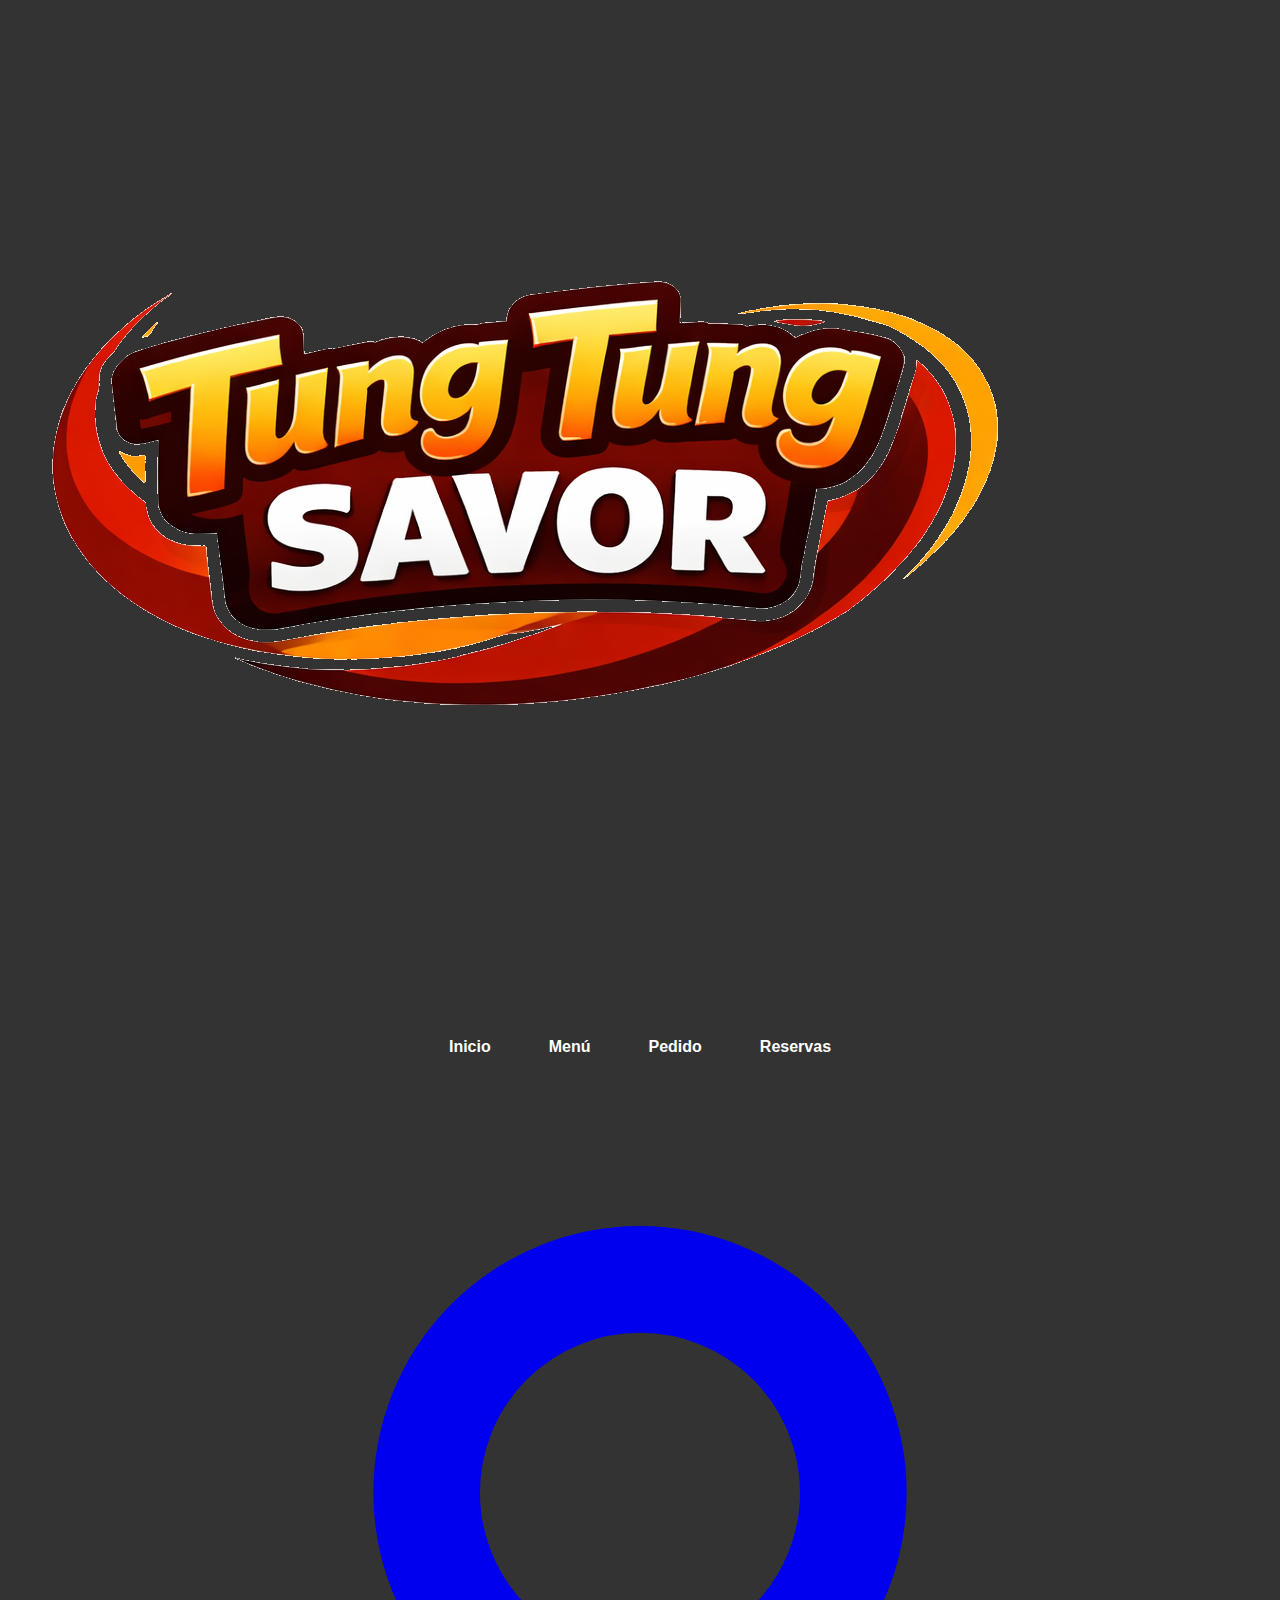
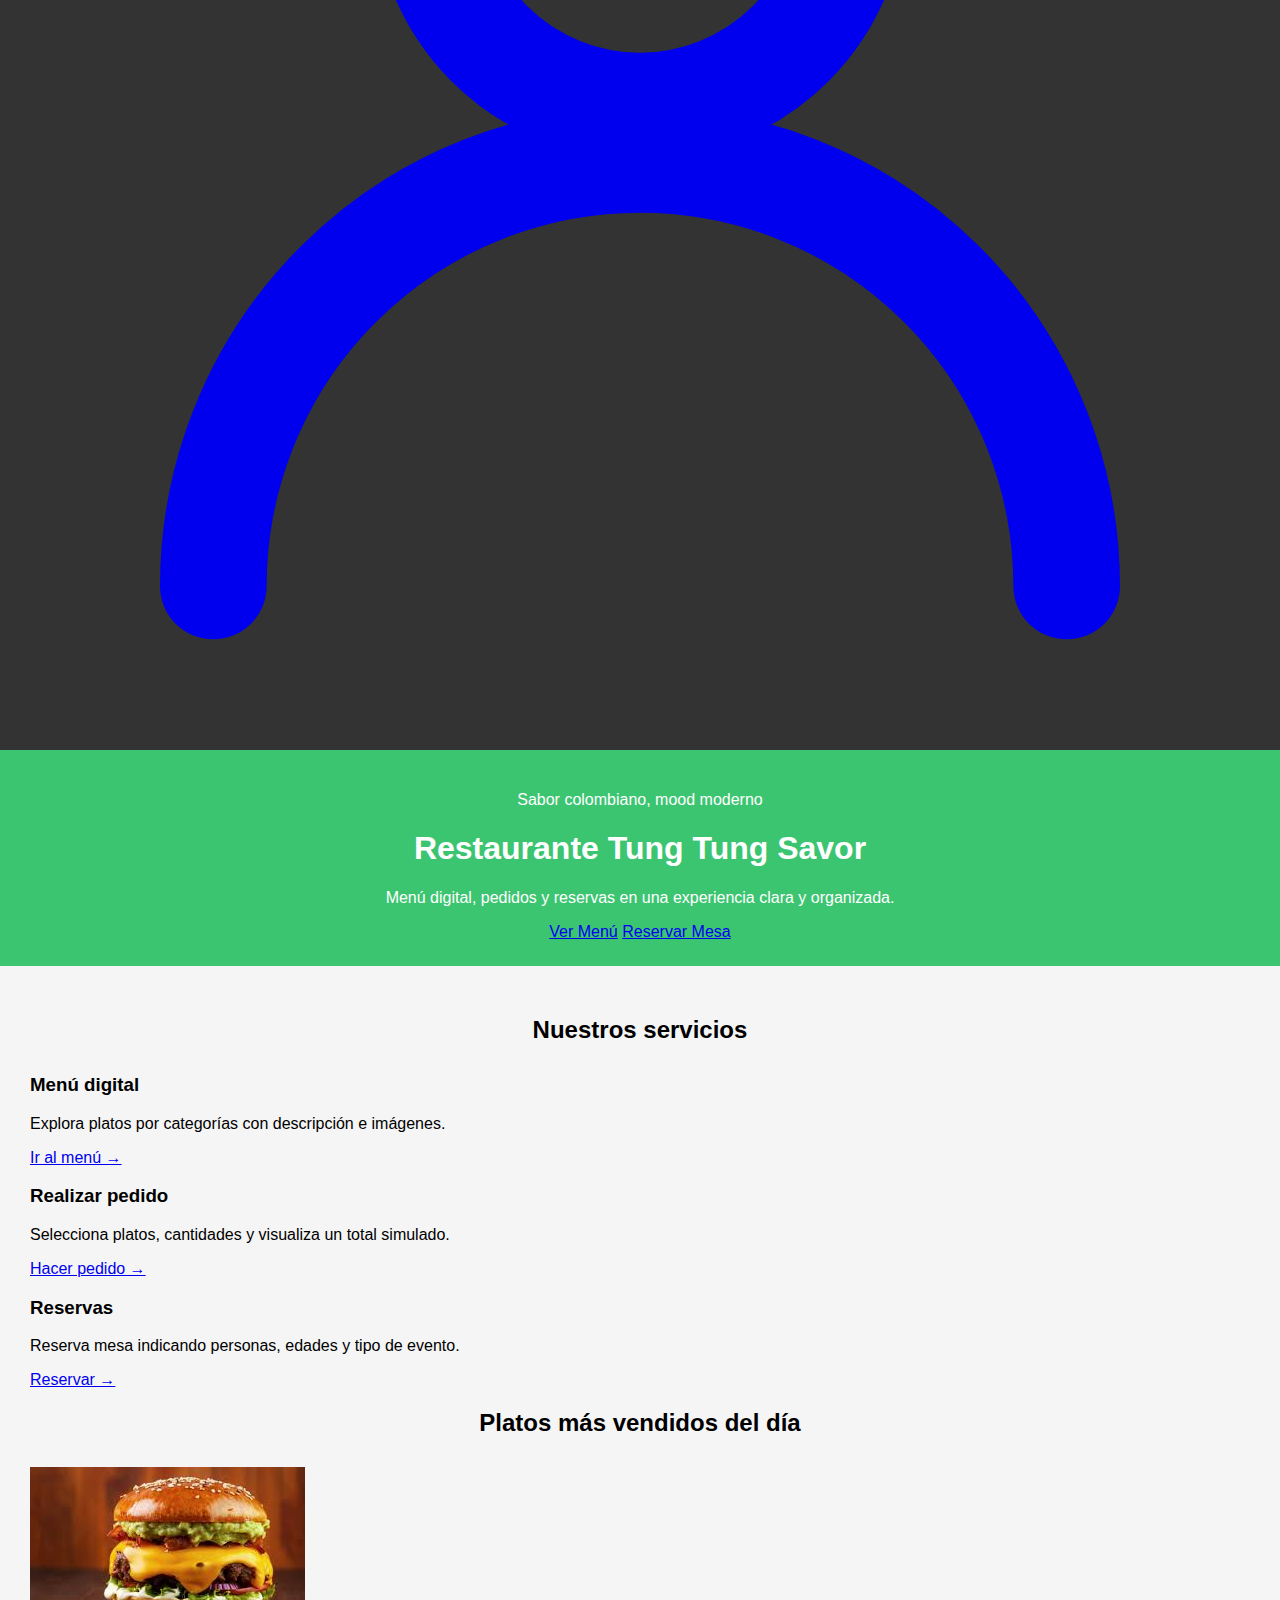
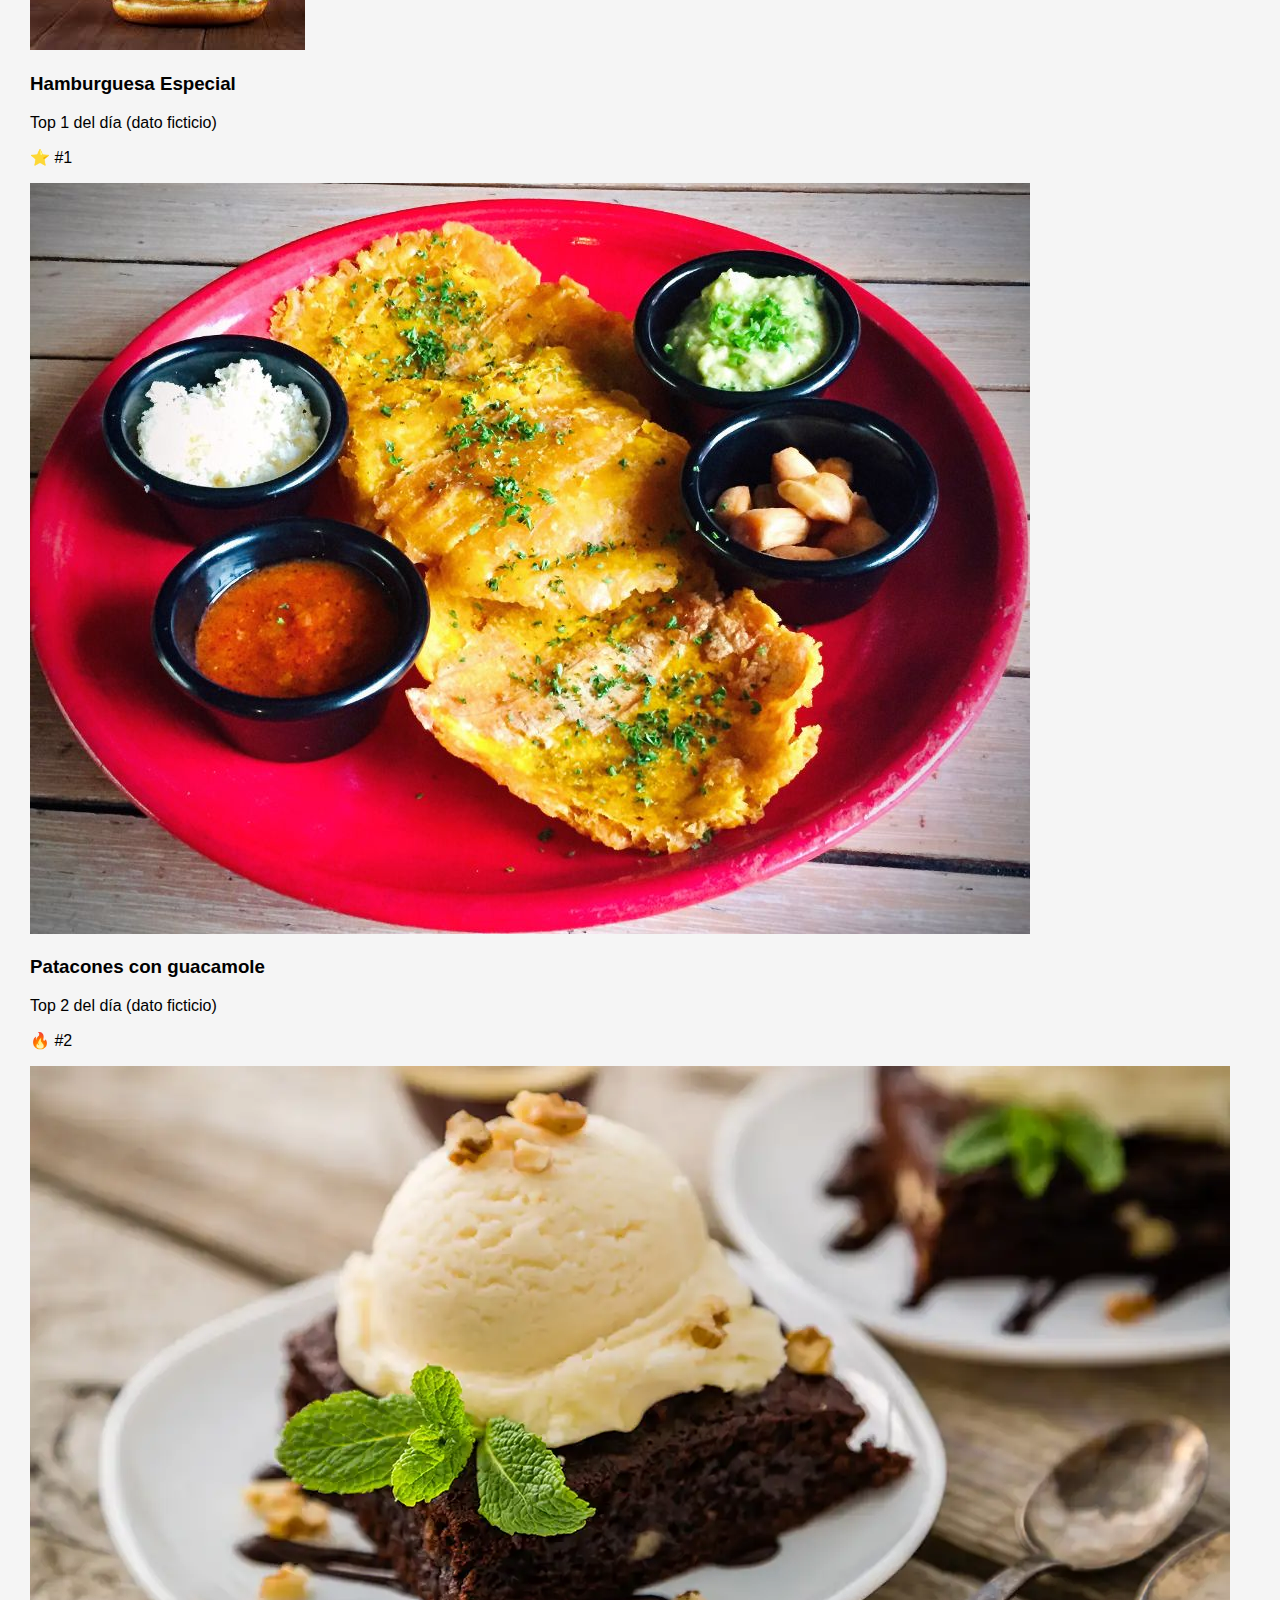
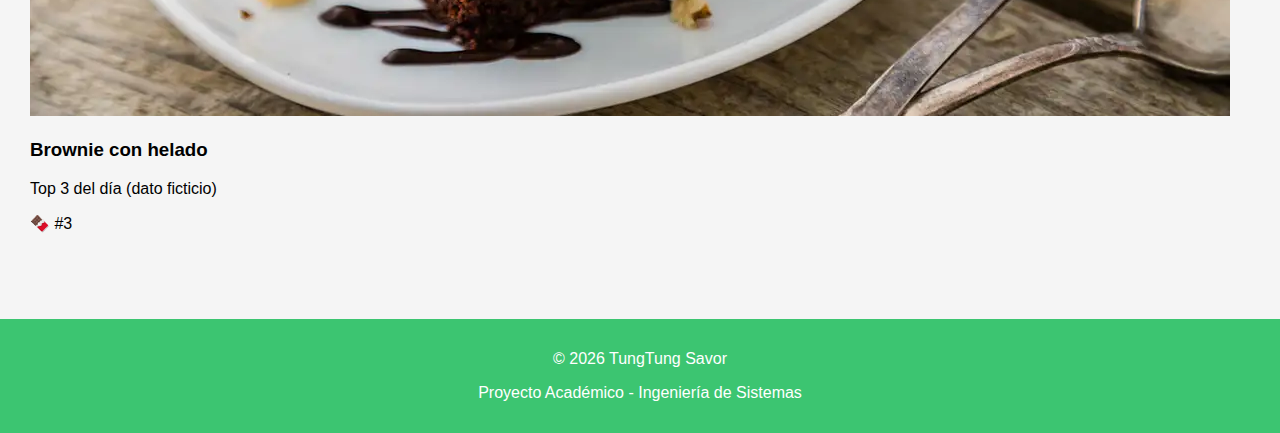
<file: html/index.html>
<!DOCTYPE html>
<html lang="es">
<head>
  <meta charset="UTF-8" />
  <meta name="viewport" content="width=device-width, initial-scale=1.0" />
  <title>Restaurante Tung Tung Savor</title>
  <link rel="stylesheet" href="../css/styles.css" />
</head>

<body>

  <!-- NAV prueba -->
  <nav class="top-nav nav-hero">
    <div class="nav-container">
  
      <!-- LOGO -->
      <a href="index.html" class="logo">
        <img src="../img/logo_main.png" alt="Tung Tung Savor Logo">
      </a>
  
      <!-- LINKS -->
      <ul class="menu-nav">
        <li><a href="index.html" class="activo">Inicio</a></li>
        <li><a href="menu.html">Menú</a></li>
        <li><a href="pedido.html">Pedido</a></li>
        <li><a href="reserva.html">Reservas</a></li>
      </ul>
  
      <!-- PERFIL -->
      <a href="rol.html" class="profile-icon" title="Administrador" aria-label="Perfil">
        <svg class="icon" viewBox="0 0 24 24" aria-hidden="true">
          <path d="M20 21a8 8 0 1 0-16 0" fill="none" stroke="currentColor" stroke-width="2" stroke-linecap="round"/>
          <circle cx="12" cy="8" r="4" fill="none" stroke="currentColor" stroke-width="2"/>
        </svg>
      </a>
      
  
    </div>
  </nav>

  <!-- HERO -->
  <header class="hero">
    <div class="hero-overlay"></div>

    <div class="hero-content">
      <p class="hero-kicker">Sabor colombiano, mood moderno</p>
      <h1>Restaurante Tung Tung Savor</h1>
      <p class="hero-subtitle">
        Menú digital, pedidos y reservas en una experiencia clara y organizada.
      </p>

      <div class="hero-actions">
        <a class="btn btn-primary" href="menu.html">Ver Menú</a>
        <a class="btn btn-ghost" href="reserva.html">Reservar Mesa</a>
      </div>
    </div>
  </header>

  <!-- MAIN -->
  <main class="page">

    <!-- SERVICIOS -->
    <section class="section">
      <h2 class="section-title">Nuestros servicios</h2>

      <div class="grid-3">
        <article class="info-card">
          <h3>Menú digital</h3>
          <p>Explora platos por categorías con descripción e imágenes.</p>
          <a class="link" href="menu.html">Ir al menú →</a>
        </article>

        <article class="info-card">
          <h3>Realizar pedido</h3>
          <p>Selecciona platos, cantidades y visualiza un total simulado.</p>
          <a class="link" href="pedido.html">Hacer pedido →</a>
        </article>

        <article class="info-card">
          <h3>Reservas</h3>
          <p>Reserva mesa indicando personas, edades y tipo de evento.</p>
          <a class="link" href="reserva.html">Reservar →</a>
        </article>
      </div>
    </section>

    <!-- MÁS VENDIDOS -->
    <section class="section">
      <h2 class="section-title">Platos más vendidos del día</h2>

      <div class="grid-3">
        <article class="dish-card">
          <img 
            src="../img/hamburguesa.jpg" 
            alt="Hamburguesa Especial" 
            class="dish-img"
          >
          <h3>Hamburguesa Especial</h3>
          <p class="muted">Top 1 del día (dato ficticio)</p>
          <p class="badge">⭐ #1</p>
        </article>

        <article class="dish-card">
          <img 
            src="../img/patacones.jpg" 
            alt="Patacones con guacamole" 
            class="dish-img"
          >
          <h3>Patacones con guacamole</h3>
          <p class="muted">Top 2 del día (dato ficticio)</p>
          <p class="badge">🔥 #2</p>
        </article>

        <article class="dish-card">
          <img 
            src="../img/brownieHelado.webp" 
            alt="Brownie con helado" 
            class="dish-img"
          >
          <h3>Brownie con helado</h3>
          <p class="muted">Top 3 del día (dato ficticio)</p>
          <p class="badge">🍫 #3</p>
        </article>
      </div>
    </section>

  </main>

  <!-- FOOTER -->
  <footer class="site-footer">
    <p>© 2026 TungTung Savor</p>
    <p class="muted">Proyecto Académico - Ingeniería de Sistemas</p>
  </footer>

</body>
</html>
</file>
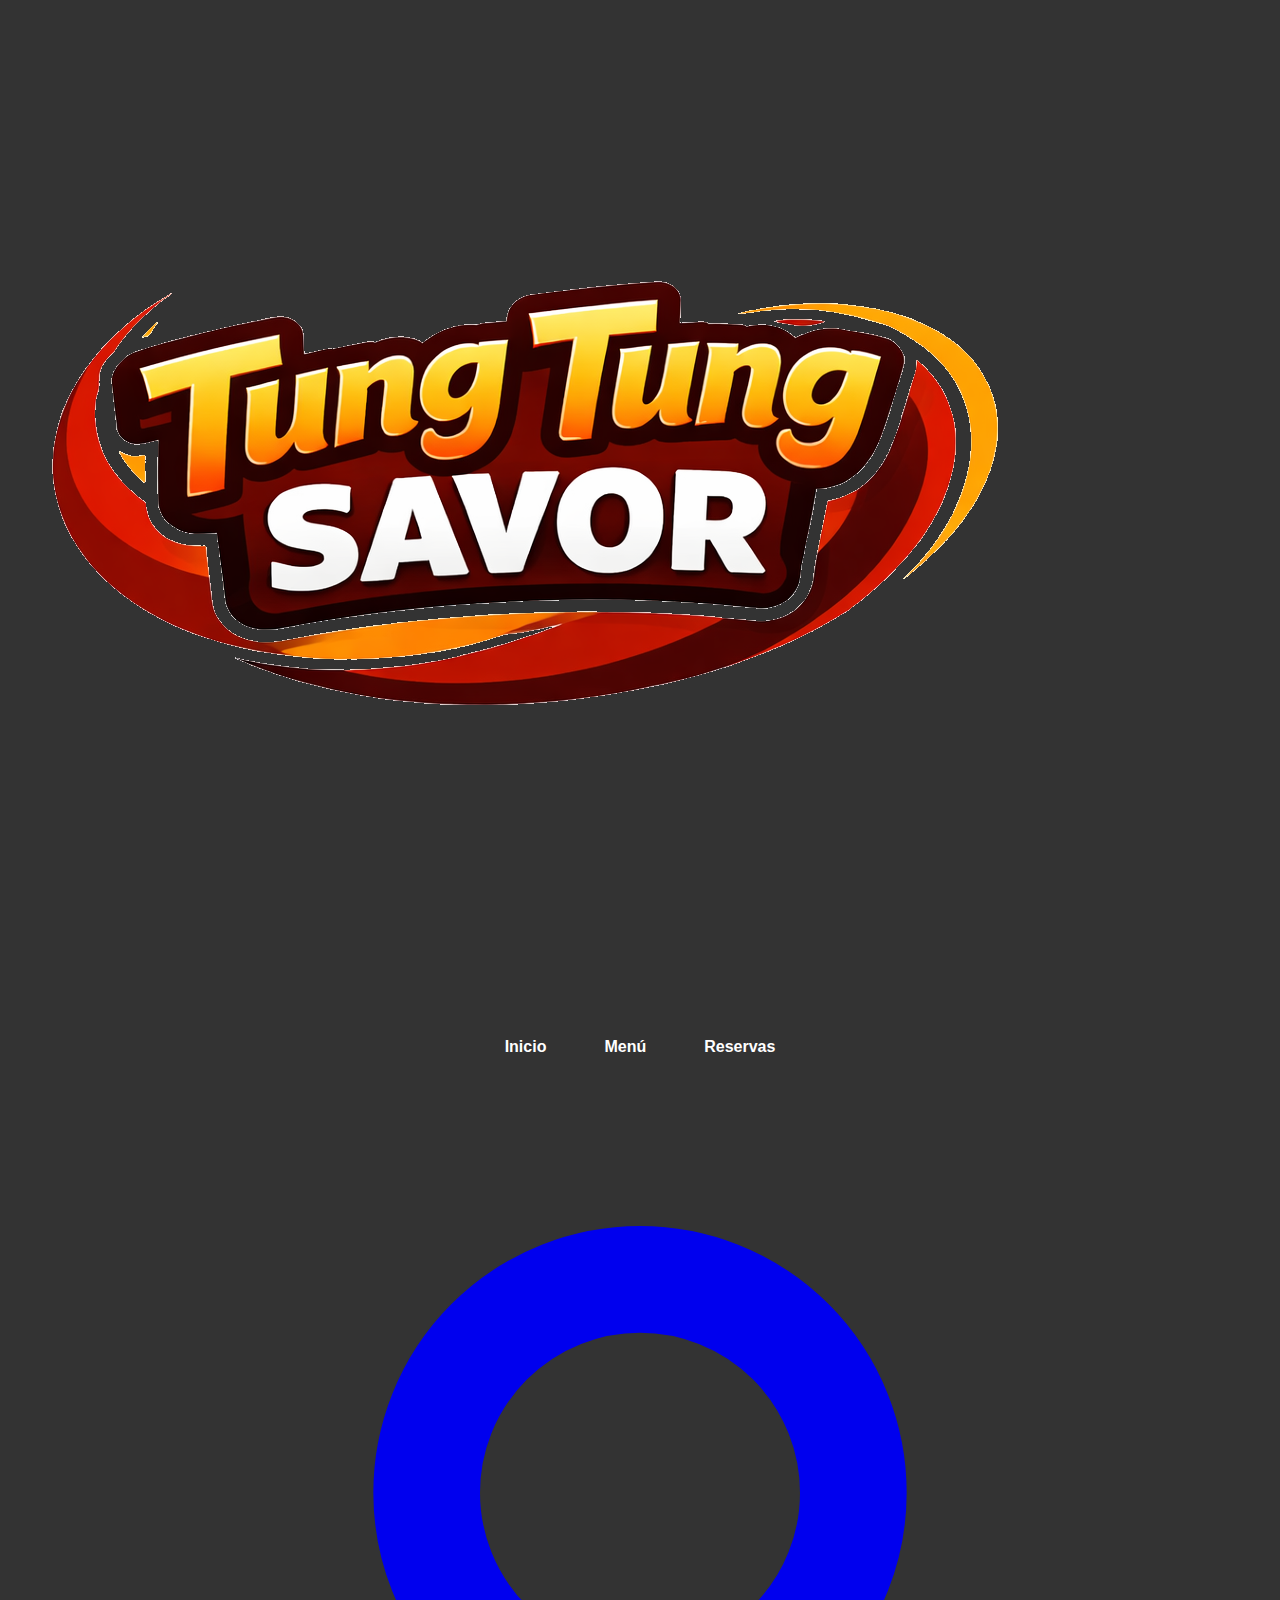
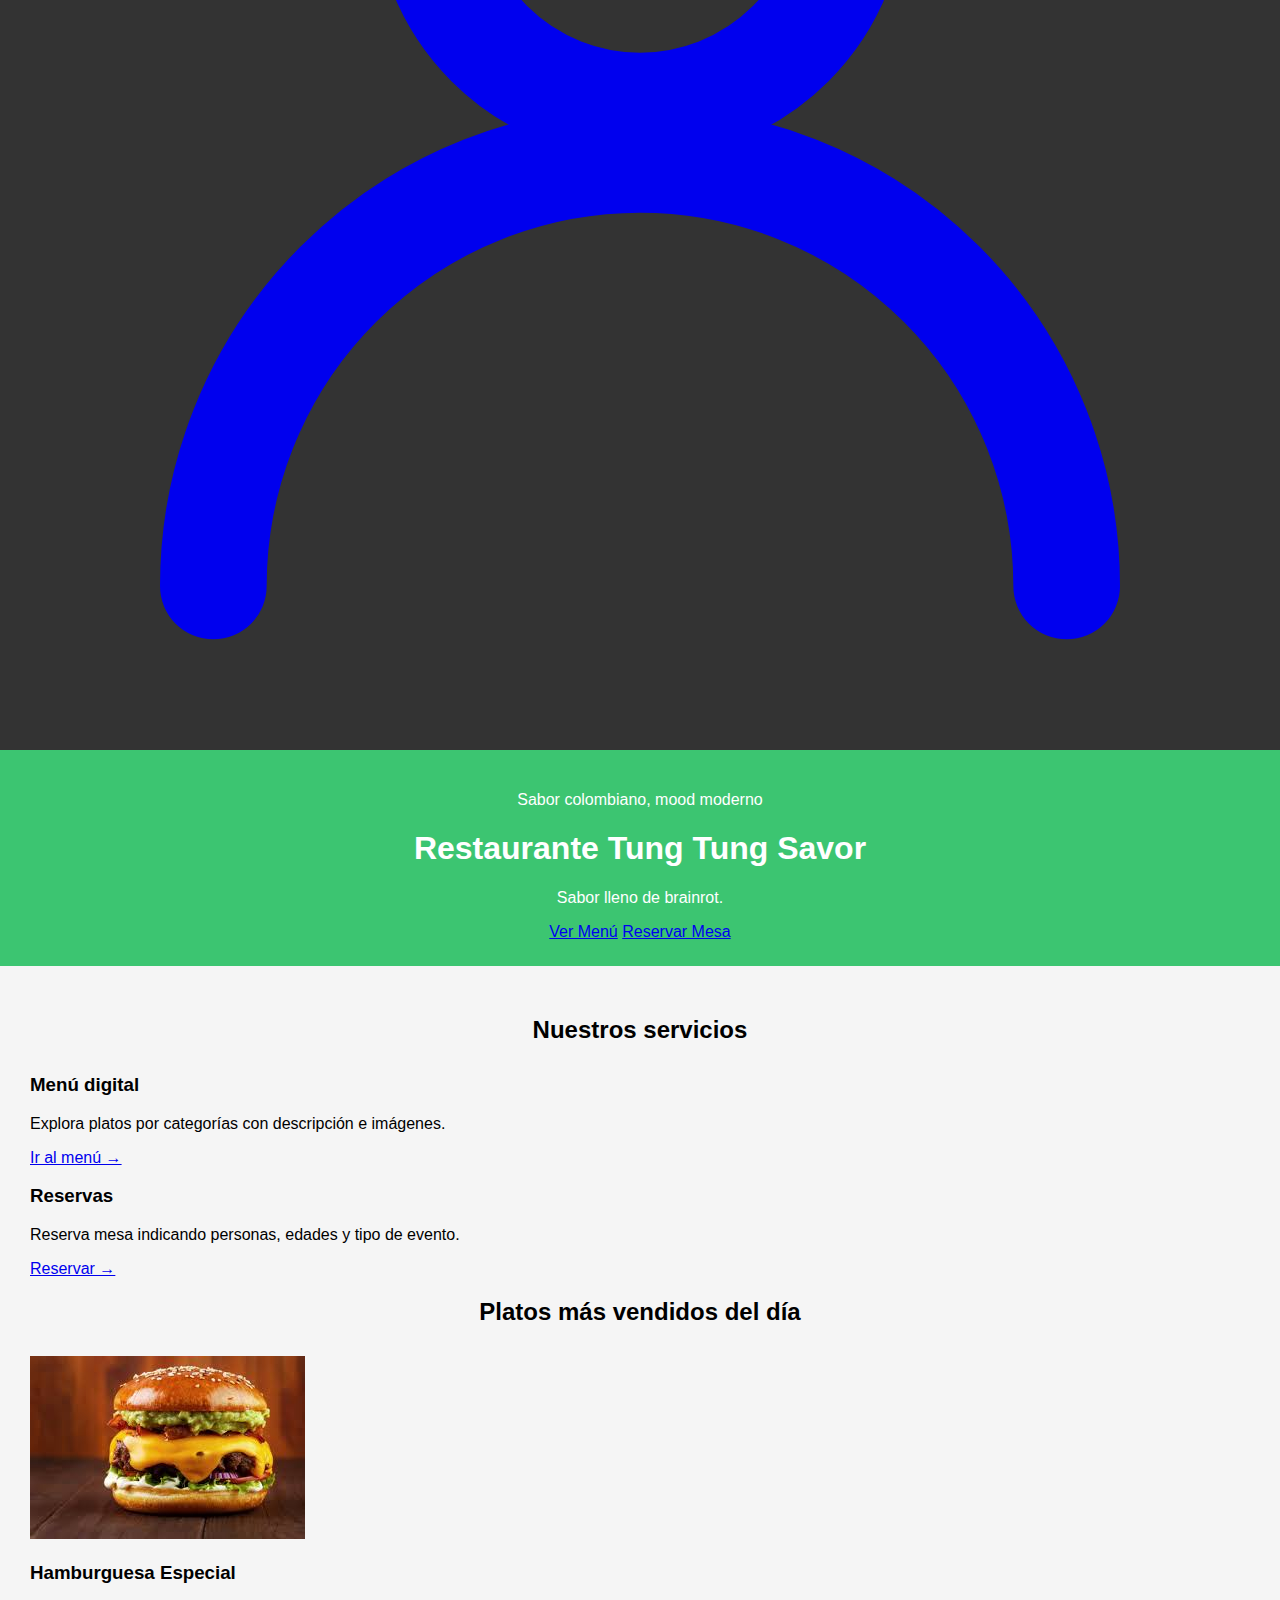
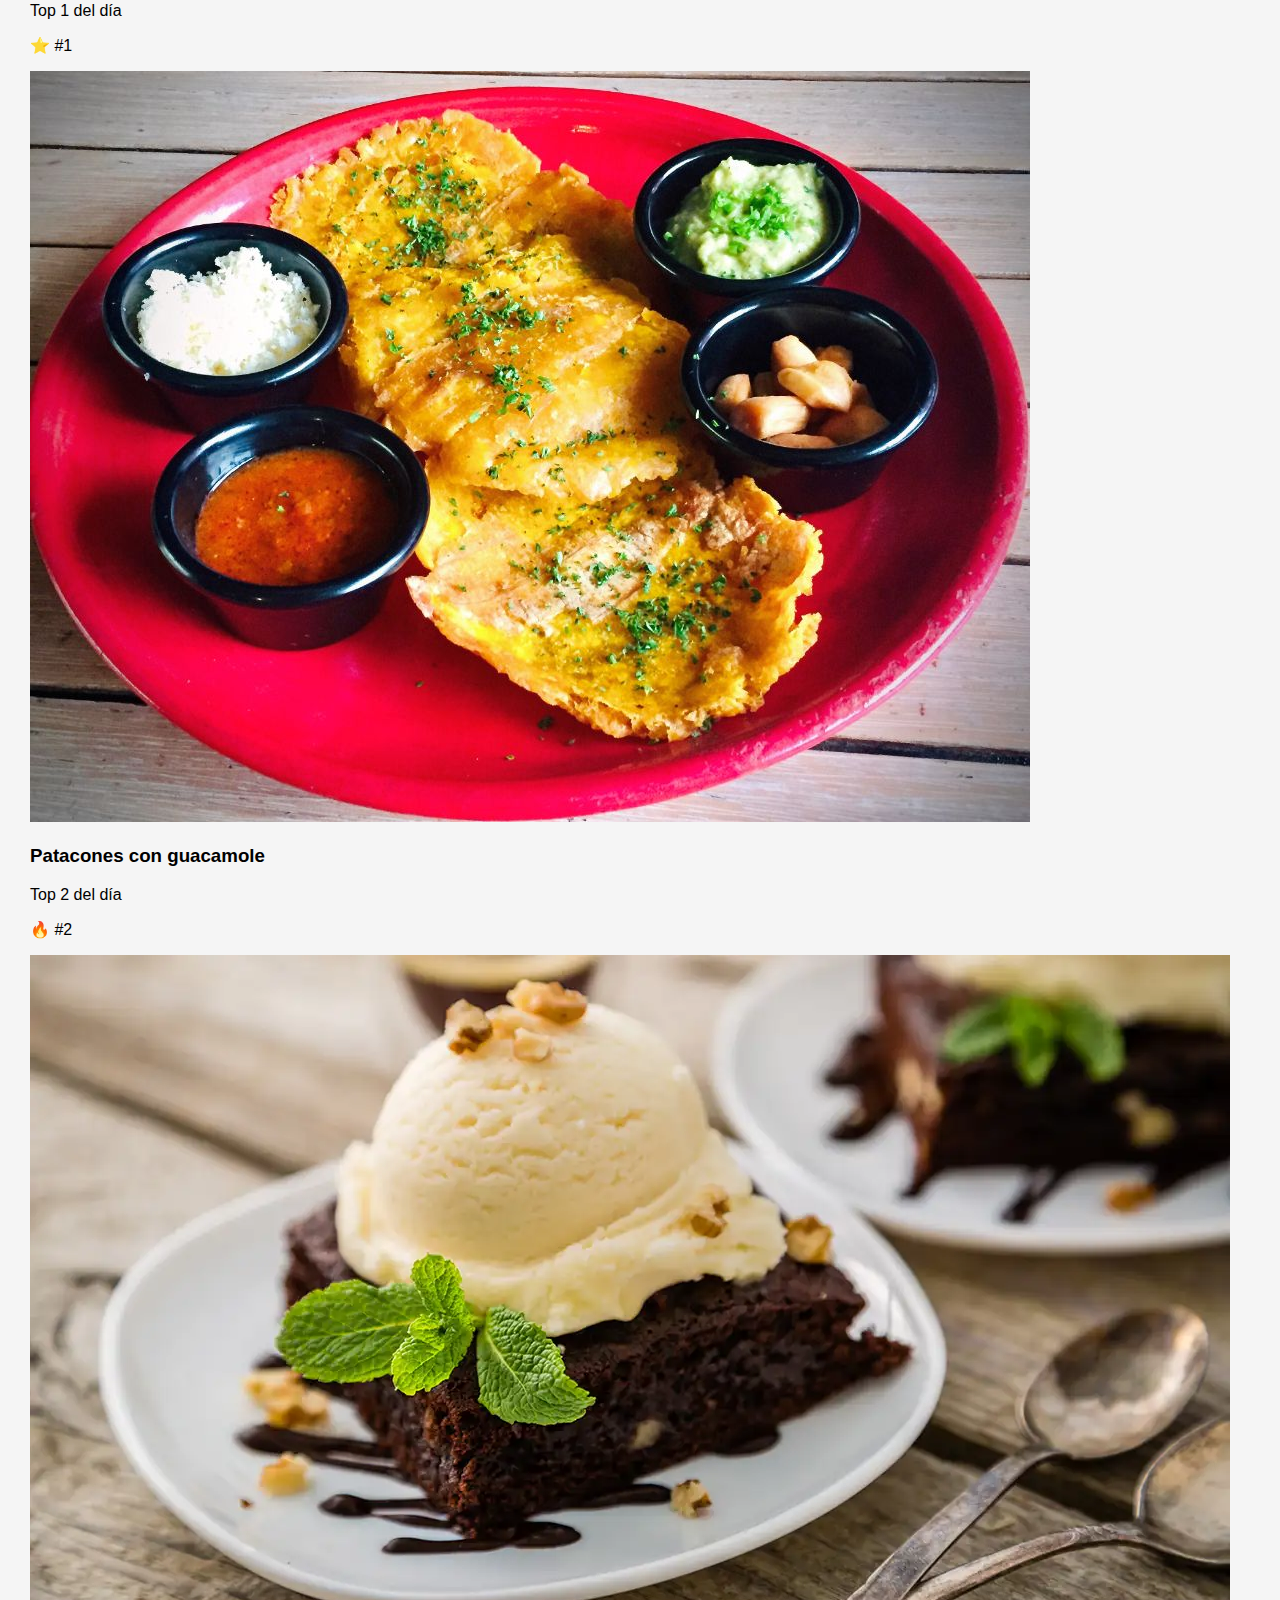
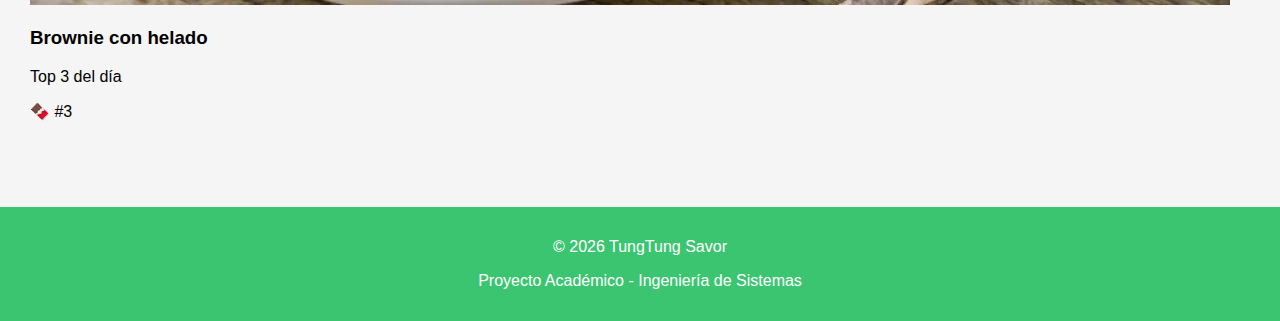
<file: html/cliente.html>
<!DOCTYPE html>
<html lang="es">
<head>
  <meta charset="UTF-8" />
  <meta name="viewport" content="width=device-width, initial-scale=1.0" />
  <title>Restaurante Tung Tung Savor</title>
  <link rel="stylesheet" href="../css/styles.css" />
</head>

<body>

  <!-- NAV prueba -->
  <nav class="top-nav nav-hero">
    <div class="nav-container">
  
      <!-- LOGO -->
      <a href="index.html" class="logo">
        <img src="../img/logo_main.png" alt="Tung Tung Savor Logo">
      </a>
  
      <!-- LINKS -->
      <ul class="menu-nav">
        <li><a href="cliente.html" class="activo">Inicio</a></li>
        <li><a href="menu.html">Menú</a></li>
        <li><a href="reserva.html">Reservas</a></li>
      </ul>
  
      <!-- PERFIL -->
      <!-- con este codigo insertamos el icono de perfil, no usamos una imagen para que sea fácil cambiar su color si se necesita en el diseño, lo hicimos con apoyo de IA-->
      <a href="index.html" class="profile-icon" title="Administrador" aria-label="Perfil">
        <svg class="icon" viewBox="0 0 24 24" aria-hidden="true">
          <path d="M20 21a8 8 0 1 0-16 0" fill="none" stroke="currentColor" stroke-width="2" stroke-linecap="round"/>
          <circle cx="12" cy="8" r="4" fill="none" stroke="currentColor" stroke-width="2"/>
        </svg>
      </a>
      
  
    </div>
  </nav>

  <!-- HERO -->
  <header class="hero">
    <div class="hero-overlay"></div>

    <div class="hero-content">
      <p class="hero-kicker">Sabor colombiano, mood moderno</p>
      <h1>Restaurante Tung Tung Savor</h1>
      <p class="hero-subtitle">
        Sabor lleno de brainrot.
      </p>

      <div class="hero-actions">
        <a class="btn btn-primary" href="menu.html">Ver Menú</a>
        <a class="btn btn-ghost" href="reserva.html">Reservar Mesa</a>
      </div>
    </div>
  </header>

  <!-- MAIN -->
  <main class="page">

    <!-- SERVICIOS -->
    <section class="section">
      <h2 class="section-title">Nuestros servicios</h2>

      <div class="grid-3">
        <article class="info-card">
          <h3>Menú digital</h3>
          <p>Explora platos por categorías con descripción e imágenes.</p>
          <a class="link" href="menu.html">Ir al menú →</a>
        </article>

        <article class="info-card">
          <h3>Reservas</h3>
          <p>Reserva mesa indicando personas, edades y tipo de evento.</p>
          <a class="link" href="reserva.html">Reservar →</a>
        </article>
      </div>
    </section>

    <!-- MÁS VENDIDOS -->
     <!--Estos son ficticios porque aún no está la lógica para determinar los más vendidos-->
    <section class="section">
      <h2 class="section-title">Platos más vendidos del día</h2>

      <div class="grid-3">
        <article class="dish-card">
          <img 
            src="../img/hamburguesa.jpg" 
            alt="Hamburguesa Especial" 
            class="dish-img"
          >
          <h3>Hamburguesa Especial</h3>
          <p class="muted">Top 1 del día</p>
          <p class="badge">⭐ #1</p>
        </article>

        <article class="dish-card">
          <img 
            src="../img/patacones.jpg" 
            alt="Patacones con guacamole" 
            class="dish-img"
          >
          <h3>Patacones con guacamole</h3>
          <p class="muted">Top 2 del día</p>
          <p class="badge">🔥 #2</p>
        </article>

        <article class="dish-card">
          <img 
            src="../img/brownieHelado.webp" 
            alt="Brownie con helado" 
            class="dish-img"
          >
          <h3>Brownie con helado</h3>
          <p class="muted">Top 3 del día</p>
          <p class="badge">🍫 #3</p>
        </article>
      </div>
    </section>

  </main>

  <!-- FOOTER -->
  <footer class="site-footer">
    <p>© 2026 TungTung Savor</p>
    <p class="muted">Proyecto Académico - Ingeniería de Sistemas</p>
  </footer>

</body>
</html>
</file>
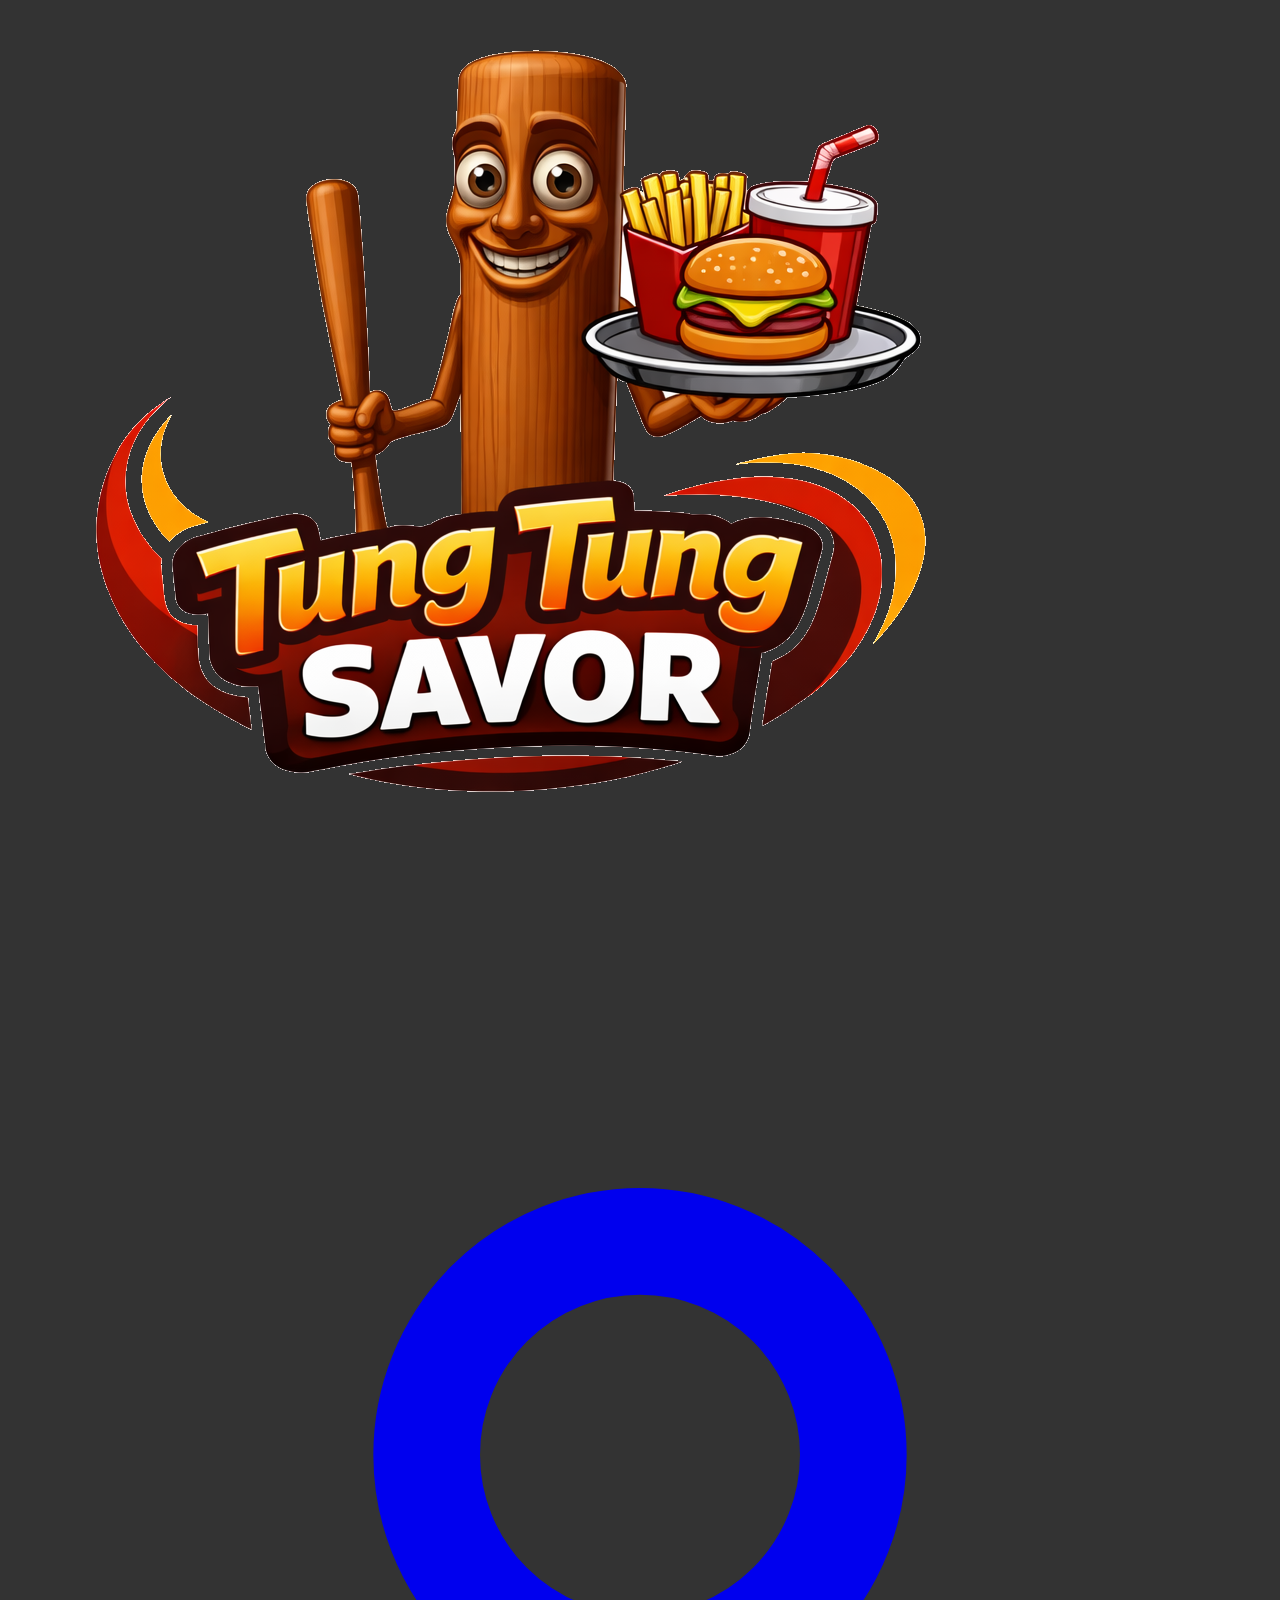
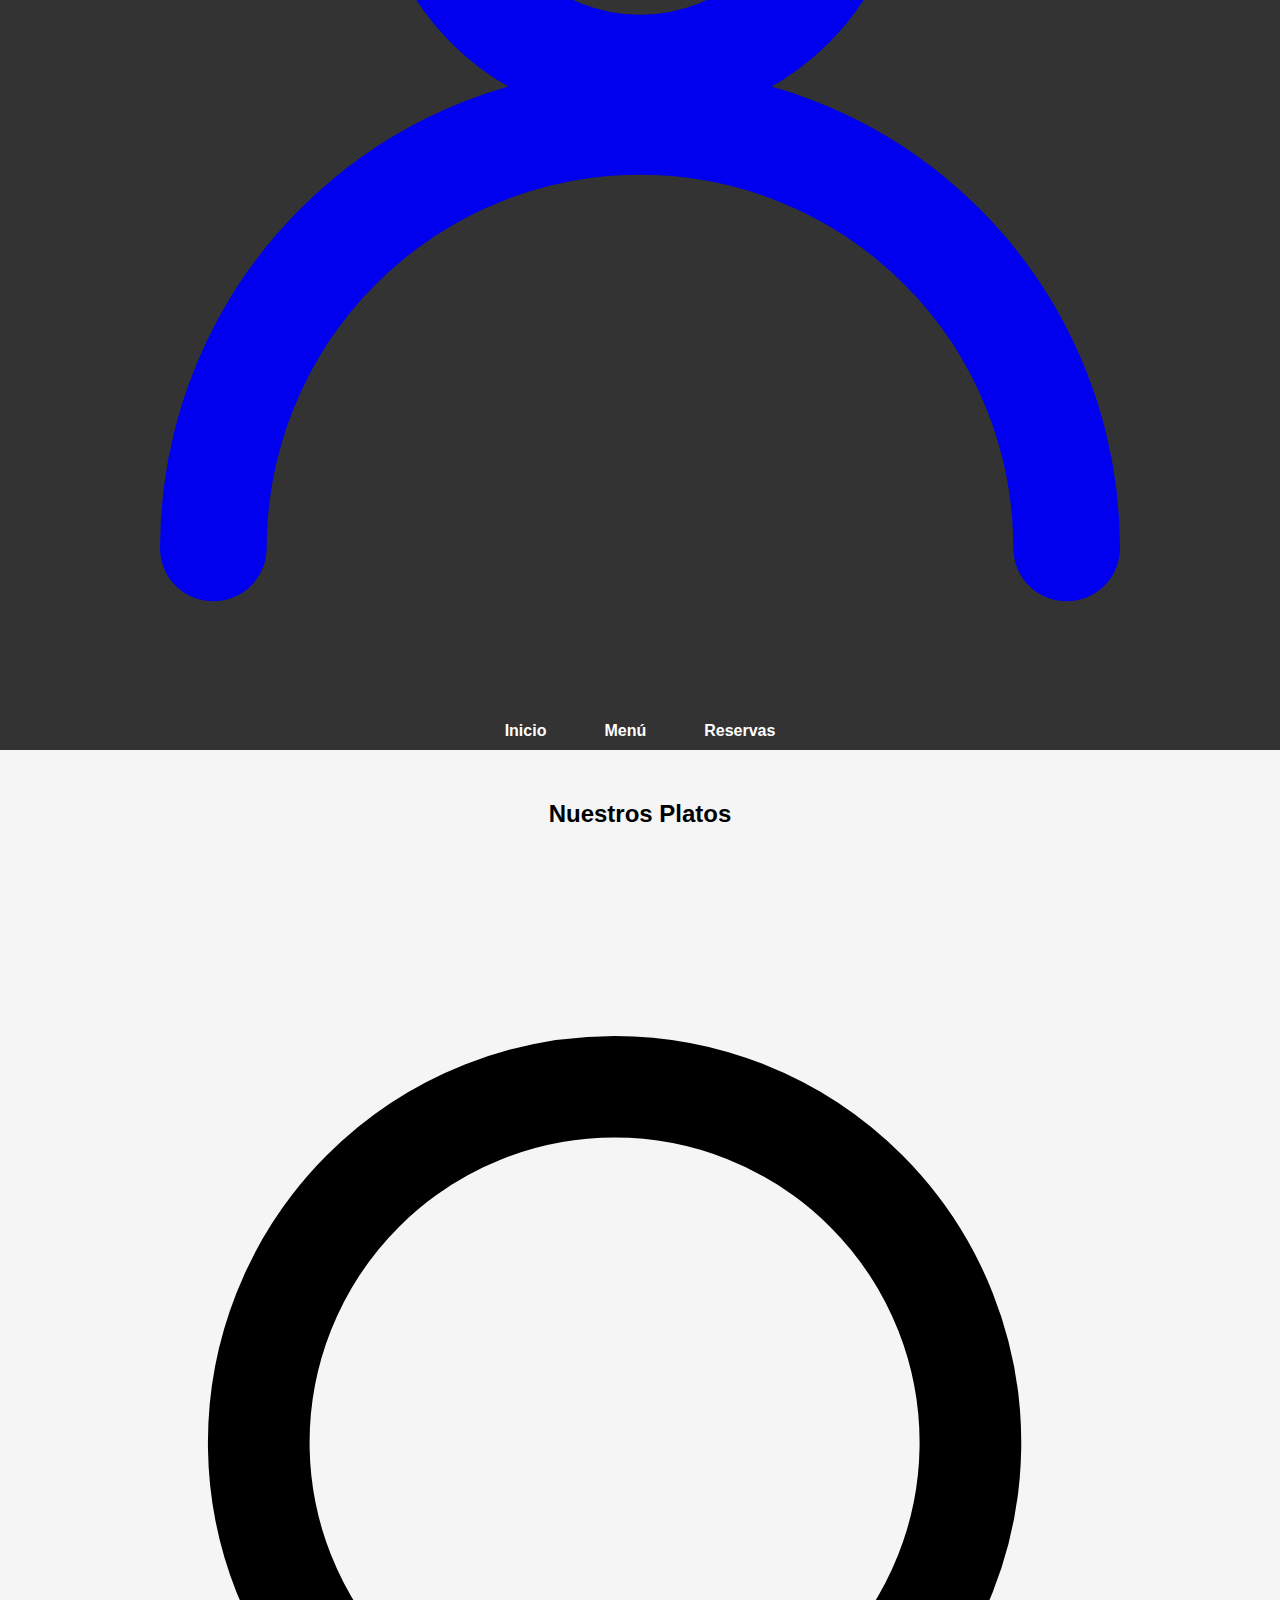
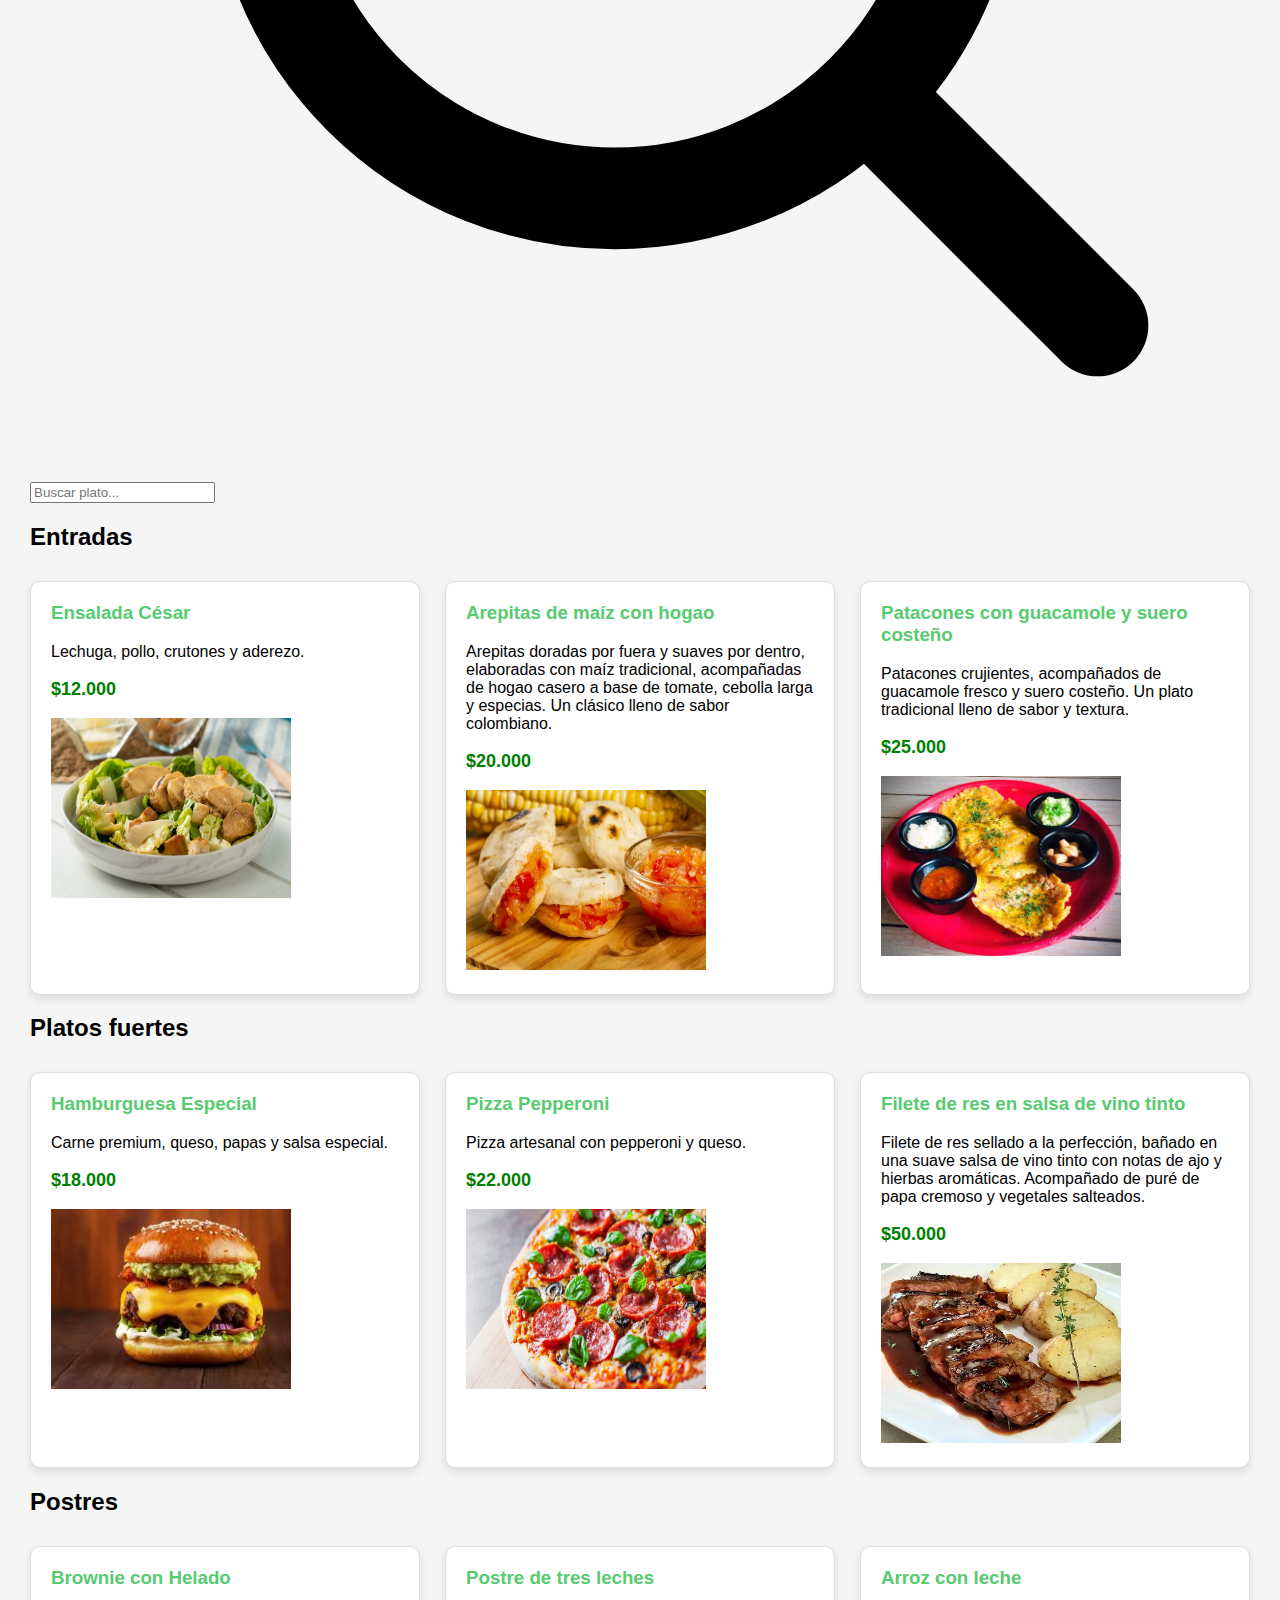
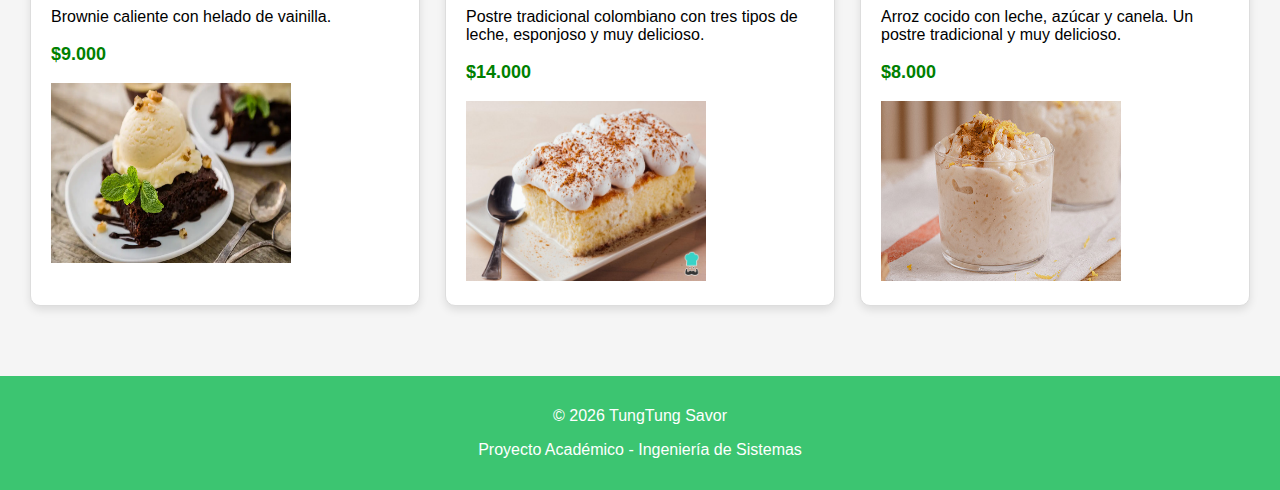
<file: html/menu.html>
<!DOCTYPE html>
<html lang="es">
<head>
  <meta charset="UTF-8" />
  <title>Menú - TungTung Savor</title>
  <link rel="stylesheet" href="../css/styles.css" />
</head>

<body>

  <!-- Nav si -->
  <nav class="top-nav">
    <div class="nav-container central">
      
      <div class="nav-logo-row">
        <a href="index.html" class="logo-center">
          <img src="../img/logofull.png" alt="Tung Tung Savor Logo">
        </a>
        
        <!-- PERFIL -->
        <!-- con este codigo insertamos el icono de perfil, no usamos una imagen para que sea fácil cambiar su color si se necesita en el diseño, lo hicimos con apoyo de IA-->
        <a href="index.html" class="profile-icon right-side" title="Perfil">
          <svg class="icon" viewBox="0 0 24 24">
            <path d="M20 21a8 8 0 1 0-16 0" fill="none" stroke="currentColor" stroke-width="2" stroke-linecap="round"/>
            <circle cx="12" cy="8" r="4" fill="none" stroke="currentColor" stroke-width="2"/>
          </svg>
        </a>
      </div>
  
      <ul class="menu-nav">
        <li><a href="index.html">Inicio</a></li>
        <li><a href="menu.html">Menú</a></li>
        <li><a href="reserva.html">Reservas</a></li>
      </ul>
  
    </div>
  </nav>
  <main>

    <h2>Nuestros Platos</h2>
    <div class="buscador-container">
      <div class="buscador">
        <span class="buscador-icon" aria-hidden="true">
          <!-- Lupita (SVG) -->
          <svg viewBox="0 0 24 24" class="icon-search">
            <path
              d="M21 21l-4.35-4.35m1.85-5.15a7 7 0 11-14 0 7 7 0 0114 0z"
              fill="none"
              stroke="currentColor"
              stroke-width="2"
              stroke-linecap="round"
              stroke-linejoin="round"
            />
          </svg>
        </span>
        <input type="text" id="buscador" placeholder="Buscar plato..." />
       </div>
    </div>

    <script src="../Js/Menu.js"></script>

    <!-- ENTRADAS -->
    <section class="categoria">
      <h2>Entradas</h2>

      <div class="menu-cards">
        <article class="card">
          <h3>Ensalada César</h3>
          <p>Lechuga, pollo, crutones y aderezo.</p>
          <p class="precio">$12.000</p>
          <img src="../img/ensaladaCesar.jpg" alt="Ensalada César" width="240" height="180" />
        </article>

        <article class="card">
          <h3>Arepitas de maíz con hogao</h3>
          <p>
            Arepitas doradas por fuera y suaves por dentro, elaboradas con maíz tradicional,
            acompañadas de hogao casero a base de tomate, cebolla larga y especias. Un clásico
            lleno de sabor colombiano.
          </p>
          <p class="precio">$20.000</p>
          <img src="../img/arepitashogao.webp" alt="Arepitas de maíz con hogao" width="240" height="180" />
        </article>

        <article class="card">
          <h3>Patacones con guacamole y suero costeño</h3>
          <p>
            Patacones crujientes, acompañados de guacamole fresco y suero costeño. Un plato
            tradicional lleno de sabor y textura.
          </p>
          <p class="precio">$25.000</p>
          <img src="../img/patacones.jpg" alt="Patacones con guacamole y suero costeño" width="240" height="180" />
        </article>
      </div>
    </section>

    <!-- PLATOS FUERTES -->
    <section class="categoria">
      <h2>Platos fuertes</h2>

      <div class="menu-cards">
        <article class="card">
          <h3>Hamburguesa Especial</h3>
          <p>Carne premium, queso, papas y salsa especial.</p>
          <p class="precio">$18.000</p>
          <img src="../img/hamburguesa.jpg" alt="Hamburguesa Especial" width="240" height="180" />
        </article>

        <article class="card">
          <h3>Pizza Pepperoni</h3>
          <p>Pizza artesanal con pepperoni y queso.</p>
          <p class="precio">$22.000</p>
          <img src="../img/peperoni.webp" alt="Pizza Pepperoni" width="240" height="180" />
        </article>

        <article class="card">
          <h3>Filete de res en salsa de vino tinto</h3>
          <p>
            Filete de res sellado a la perfección, bañado en una suave salsa de vino tinto con
            notas de ajo y hierbas aromáticas. Acompañado de puré de papa cremoso y vegetales
            salteados.
          </p>
          <p class="precio">$50.000</p>
          <img src="../img/fileteRes.jpg" alt="Filete de res en salsa de vino tinto" width="240" height="180" />
        </article>
      </div>
    </section>

    <!-- POSTRES -->
    <section class="categoria">
      <h2>Postres</h2>

      <div class="menu-cards">
        <article class="card">
          <h3>Brownie con Helado</h3>
          <p>Brownie caliente con helado de vainilla.</p>
          <p class="precio">$9.000</p>
          <img src="../img/brownieHelado.webp" alt="Brownie con Helado" width="240" height="180" />
        </article>

        <article class="card">
          <h3>Postre de tres leches</h3>
          <p>Postre tradicional colombiano con tres tipos de leche, esponjoso y muy delicioso.</p>
          <p class="precio">$14.000</p>
          <img src="../img/tresleches.jpg" alt="Postre de tres leches" width="240" height="180" />
        </article>

        <article class="card">
          <h3>Arroz con leche</h3>
          <p>Arroz cocido con leche, azúcar y canela. Un postre tradicional y muy delicioso.</p>
          <p class="precio">$8.000</p>
          <img src="../img/arrozconleche.jpg" alt="Arroz con leche" width="240" height="180" />
        </article>
      </div>
    </section>

  </main>

  <!-- Footer -->
  <footer>
    <p>© 2026 TungTung Savor</p>
    <p>Proyecto Académico - Ingeniería de Sistemas</p>
  </footer>

</body>
</html>
</file>
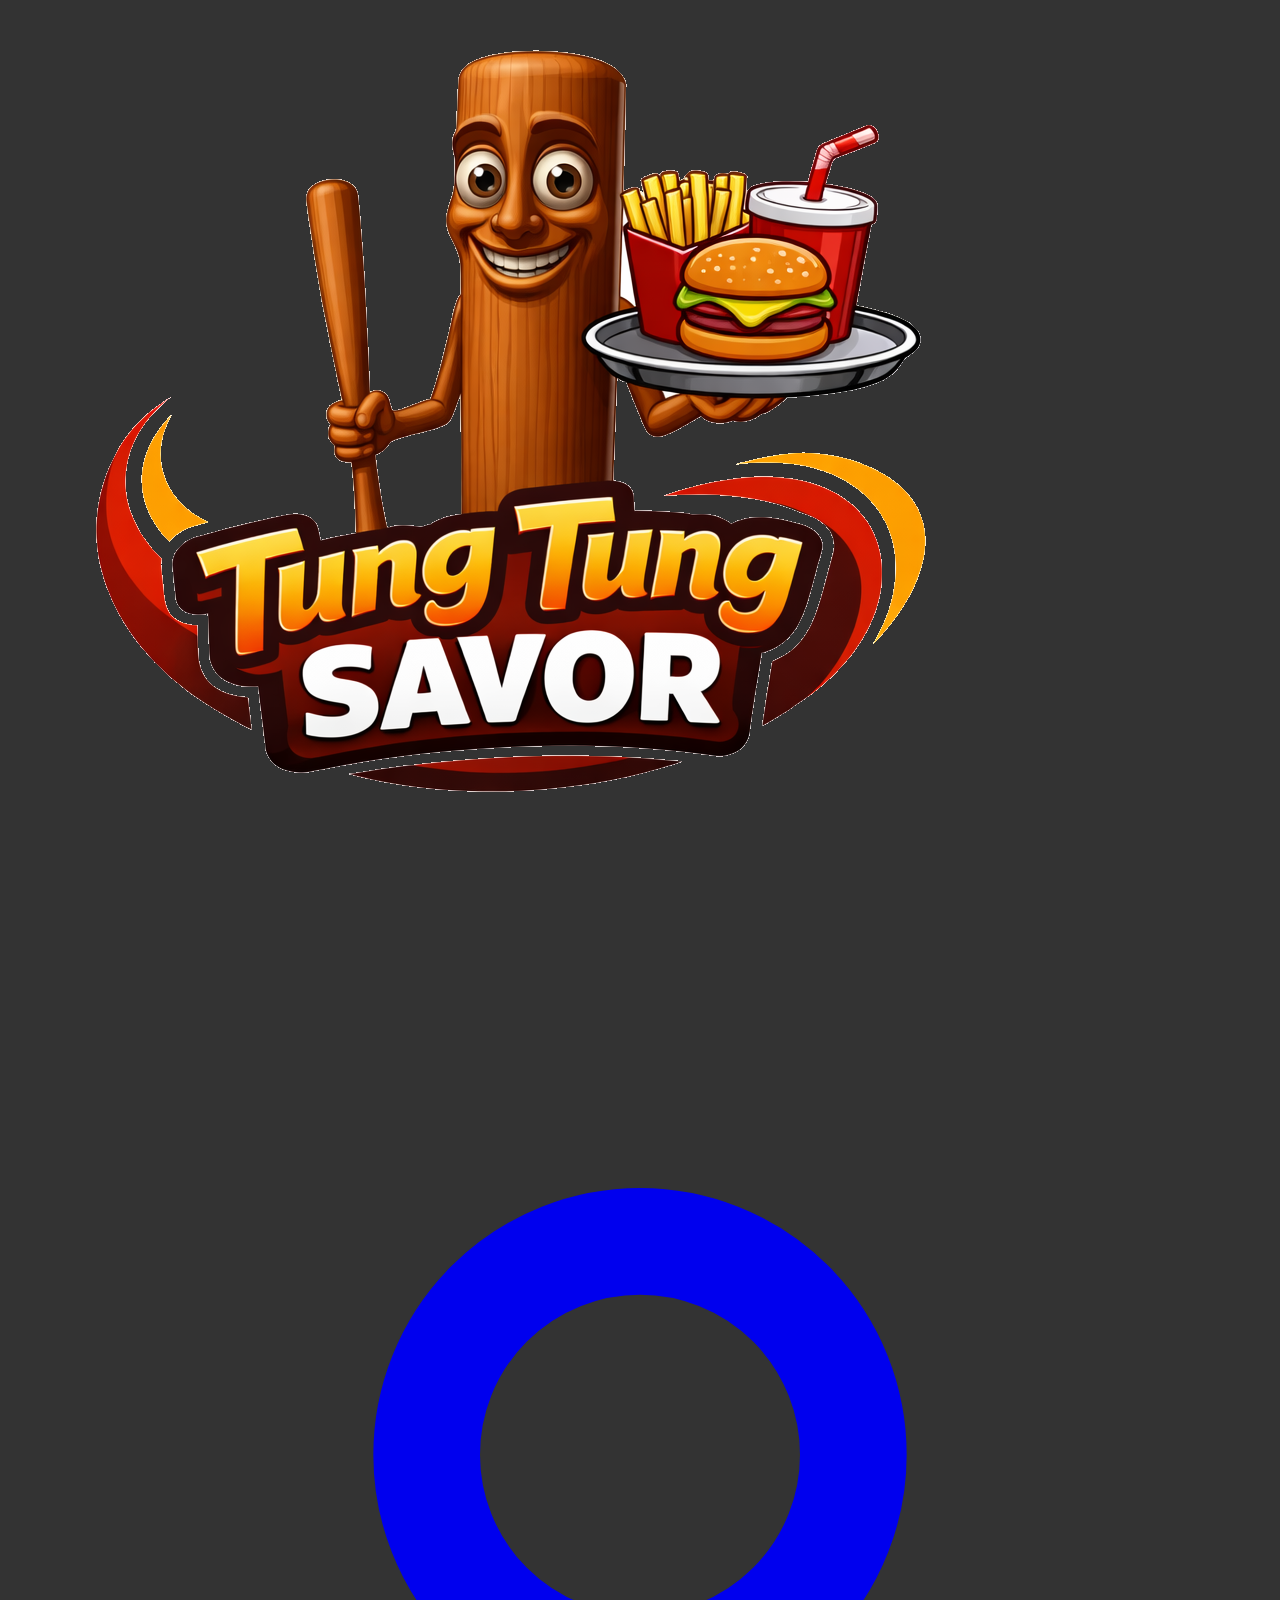
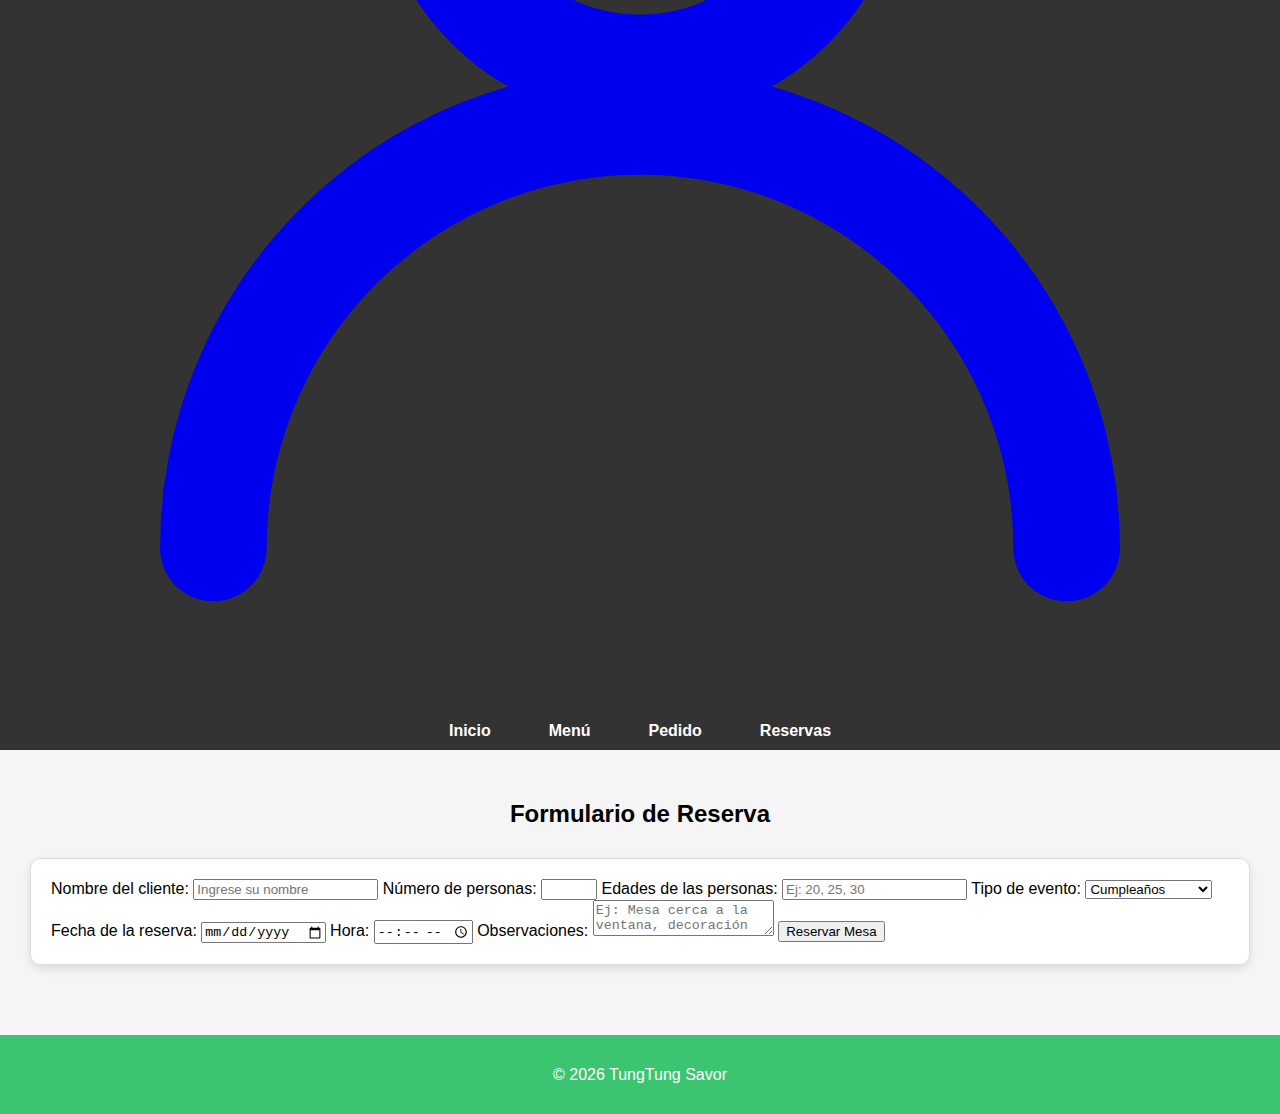
<file: html/reserva.html>
<!DOCTYPE html>
<html lang="es">
<head>
    <meta charset="UTF-8">
    <meta name="viewport" content="width=device-width, initial-scale=1.0">
    <title>Reservas - TungTung Savor</title>
    <link rel="stylesheet" href="../css/styles.css">
</head>

<body>

    <nav class="top-nav">
        <div class="nav-container central">
          
          <div class="nav-logo-row">
            <a href="index.html" class="logo-center">
              <img src="../img/logofull.png" alt="Tung Tung Savor Logo">
            </a>
            
            <a href="rol.html" class="profile-icon right-side" title="Perfil">
              <svg class="icon" viewBox="0 0 24 24">
                <path d="M20 21a8 8 0 1 0-16 0" fill="none" stroke="currentColor" stroke-width="2" stroke-linecap="round"/>
                <circle cx="12" cy="8" r="4" fill="none" stroke="currentColor" stroke-width="2"/>
              </svg>
            </a>
          </div>

          <ul class="menu-nav">
            <li><a href="index.html">Inicio</a></li>
            <li><a href="menu.html">Menú</a></li>
            <li><a href="pedido.html">Pedido</a></li>
            <li><a href="reserva.html" class="activo">Reservas</a></li>
          </ul>
        </div>
    </nav>

    <main class="main-content">
        <div class="container-small">
            <h2 class="section-title">Formulario de Reserva</h2>

            <section class="formulario">
                <form>
                    <article class="card">
                        <label for="nombre">Nombre del cliente:</label>
                        <input type="text" id="nombre" placeholder="Ingrese su nombre">

                        <label for="personas">Número de personas:</label>
                        <input type="number" id="personas" min="1" max="20">

                        <label for="edades">Edades de las personas:</label>
                        <input type="text" id="edades" placeholder="Ej: 20, 25, 30">

                        <label for="evento">Tipo de evento:</label>
                        <select id="evento">
                            <option>Cumpleaños</option>
                            <option>Evento de trabajo</option>
                            <option>Evento familiar</option>
                        </select>

                        <label for="fecha">Fecha de la reserva:</label>
                        <input type="date" id="fecha">

                        <label for="hora">Hora:</label>
                        <input type="time" id="hora">

                        <label for="obs">Observaciones:</label>
                        <textarea id="obs" placeholder="Ej: Mesa cerca a la ventana, decoración especial..."></textarea>

                        <button type="submit" class="btn-submit">Reservar Mesa</button>
                    </article>
                </form>
            </section>
        </div>
    </main>

    <footer>
        <p>© 2026 TungTung Savor</p>
    </footer>

</body>
</html>
</file>
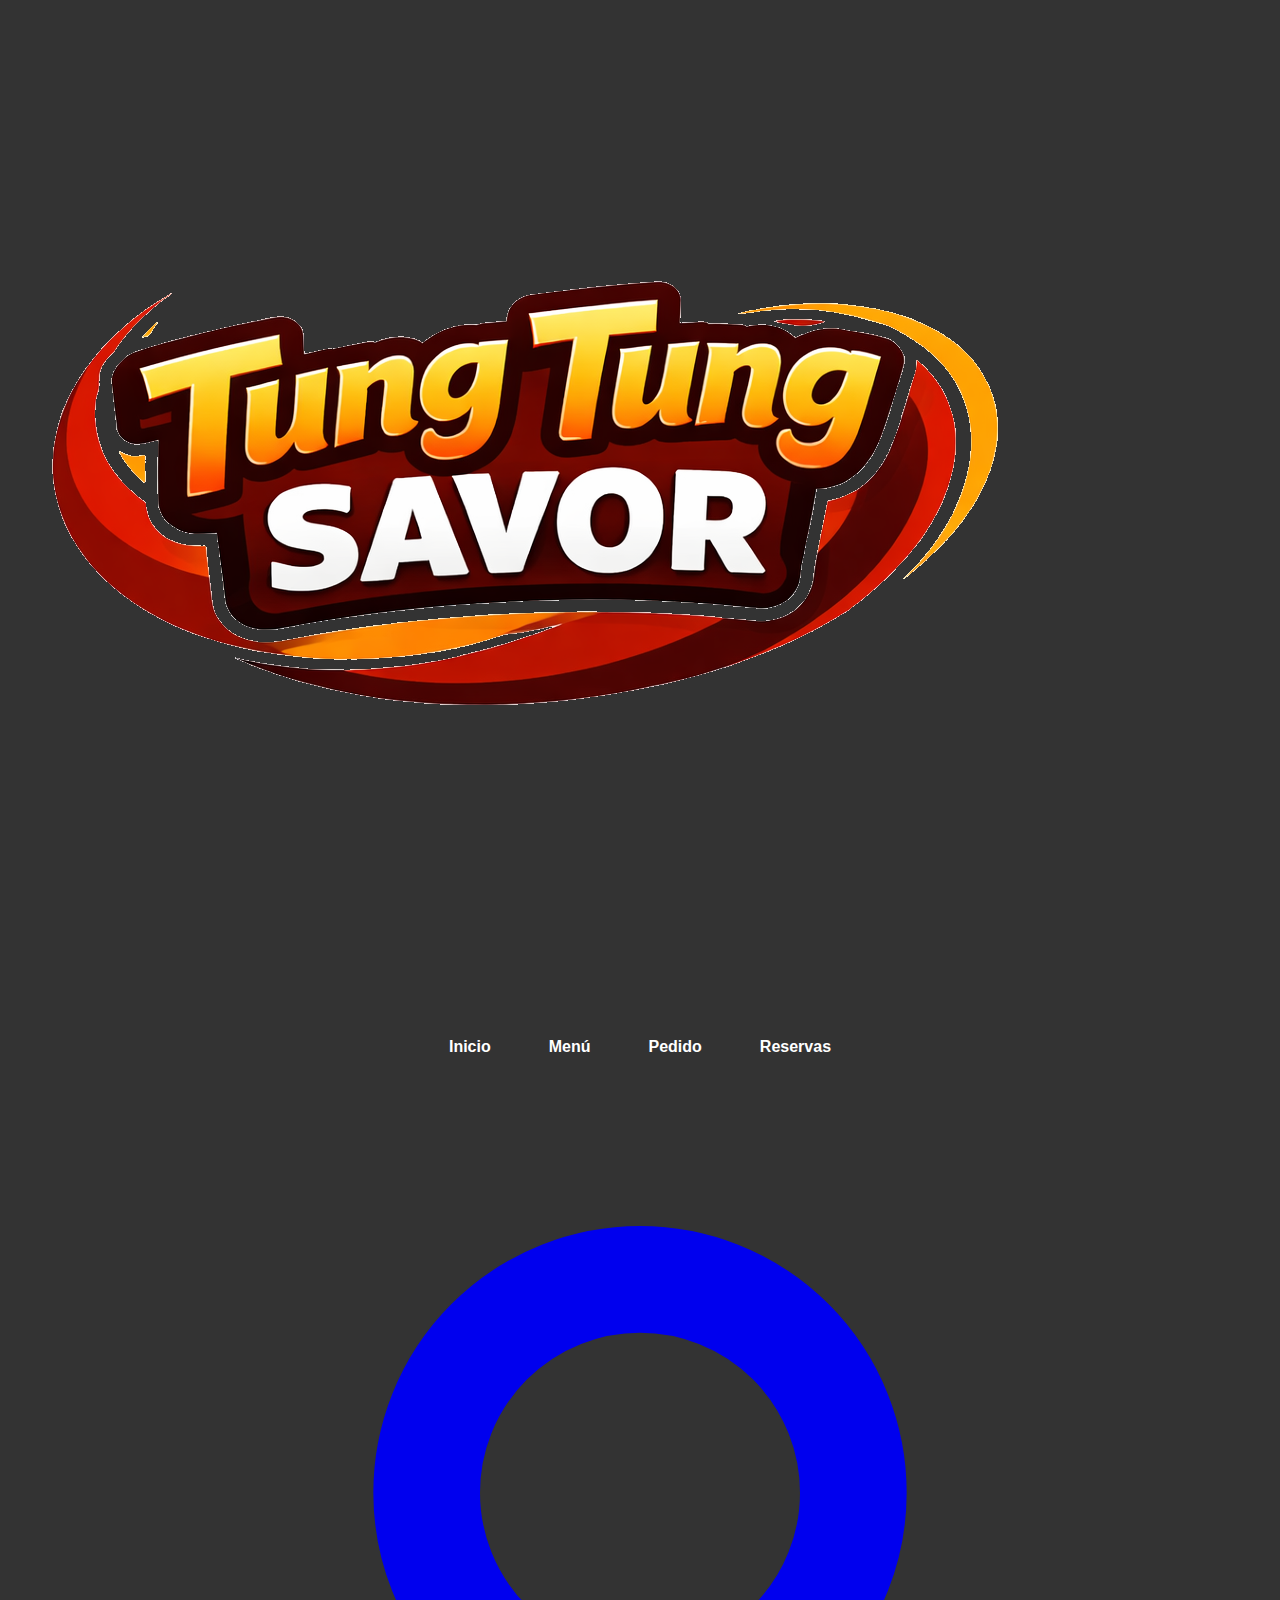
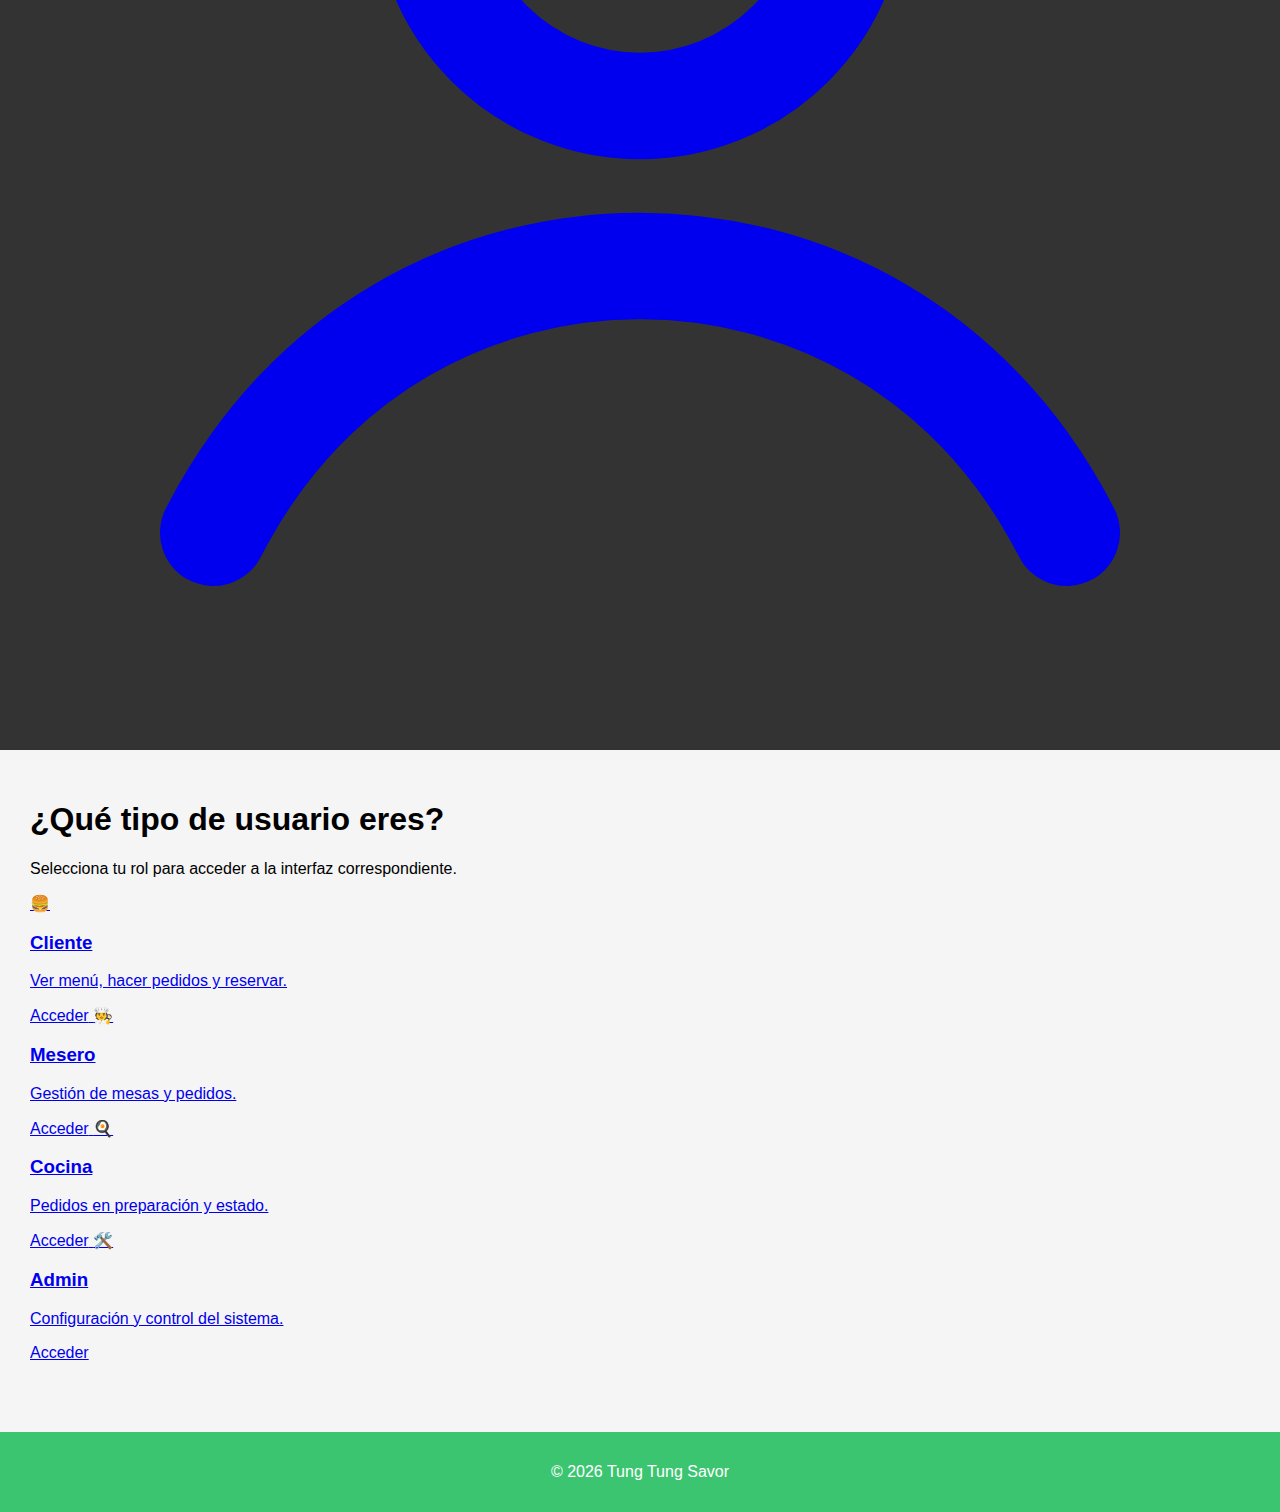
<file: html/rol.html>
<!DOCTYPE html>
<html lang="es">
<head>
  <meta charset="UTF-8" />
  <!-- viewport para diseño responsive -->
  <meta name="viewport" content="width=device-width, initial-scale=1.0" />
  <title>Seleccionar usuario - Tung Tung Savor</title>
  <!-- hoja de estilos principal del proyecto -->
  <link rel="stylesheet" href="../css/styles.css" />
</head>

<body class="role-layout">

  <!-- NAV -->
  <!-- barra de navegación estándar (no hero, no transparente) -->
  <nav class="top-nav">
    <div class="nav-container">

      <!-- LOGO -->
      <!-- redirige al inicio del sitio -->
      <a href="index.html" class="logo">
        <img src="../img/logo_main.png" alt="Tung Tung Savor Logo">
      </a>

      <!-- LINKS PRINCIPALES -->
      <ul class="menu-nav">
        <li><a href="index.html">Inicio</a></li>
        <li><a href="menu.html">Menú</a></li>
        <li><a href="pedido.html">Pedido</a></li>
        <li><a href="reserva.html">Reservas</a></li>
      </ul>

      <!-- PERFIL / ADMIN -->
      <!-- usamos SVG para mantener coherencia visual y permitir cambios de color con CSS -->
      <a href="admin.html" class="profile-icon" title="Administrador">
        <svg class="icon" viewBox="0 0 24 24" fill="none">
          <path
            d="M12 12a4 4 0 1 0-4-4 4 4 0 0 0 4 4Z"
            stroke="currentColor"
            stroke-width="2"
          />
          <path
            d="M4 20c1.8-3.5 5-5 8-5s6.2 1.5 8 5"
            stroke="currentColor"
            stroke-width="2"
            stroke-linecap="round"
          />
        </svg>
      </a>

    </div>
  </nav>

  <!-- MAIN -->
  <!-- página de selección de rol -->
  <main class="role-page">

    <section class="role-section">

      <!-- TÍTULO -->
      <h1 class="role-title">¿Qué tipo de usuario eres?</h1>
      <p class="muted role-subtitle">
        Selecciona tu rol para acceder a la interfaz correspondiente.
      </p>

      <!-- GRID DE ROLES -->
      <!-- cada tarjeta representa un tipo de usuario del sistema -->
      <div class="role-grid">

        <!-- CLIENTE -->
        <a class="role-card" href="index.html">
          <span class="role-icon">🍔</span>
          <h3>Cliente</h3>
          <p class="muted">Ver menú, hacer pedidos y reservar.</p>
          <span class="role-badge">Acceder</span>
        </a>

        <!-- MESERO -->
        <a class="role-card" href="mesero.html">
          <span class="role-icon">🧑‍🍳</span>
          <h3>Mesero</h3>
          <p class="muted">Gestión de mesas y pedidos.</p>
          <span class="role-badge">Acceder</span>
        </a>

        <!-- COCINA -->
        <a class="role-card" href="cocina.html">
          <span class="role-icon">🍳</span>
          <h3>Cocina</h3>
          <p class="muted">Pedidos en preparación y estado.</p>
          <span class="role-badge">Acceder</span>
        </a>

        <!-- ADMIN -->
        <a class="role-card" href="admin.html">
          <span class="role-icon">🛠️</span>
          <h3>Admin</h3>
          <p class="muted">Configuración y control del sistema.</p>
          <span class="role-badge">Acceder</span>
        </a>

      </div>
    </section>

  </main>

  <!-- FOOTER -->
  <!-- pie de página institucional -->
  <footer class="site-footer">
    <p>© 2026 Tung Tung Savor</p>
  </footer>

</body>
</html>
</file>
<file: css/styles.css>
/* ============================
   Estilos generales
============================ */

body {
    font-family: Arial, Helvetica, sans-serif;
    margin: 0;
    background-color: #f5f5f5;
}

/* ============================
   Encabezado
============================ */

header {
    background-color: #3cc571;
    color: white;
    text-align: center;
    padding: 25px;
}

/* ============================
   Menú navegación
============================ */

nav {
    background-color: #333;
    
}

.menu-nav {
    list-style: none;
    display: flex;
    justify-content: center;
    padding: 10px 0;
    margin: 0;
}

.menu-nav li {
    margin: 0 15px;
}

.menu-nav a {
    color: white;
    text-decoration: none;
    font-weight: bold;
    padding: 8px 14px;
    border-radius: 6px;
    transition: 0.3s;
}

.menu-nav a:hover {
    background-color: #f3ebf4;
}



/* ============================
   Contenido principal
============================ */

main {
    padding: 30px;
}

main h2 {
    text-align: center;
    margin-bottom: 30px;
}

/* ============================
   Cards del menú
============================ */

.menu-cards {
    display: grid;
    grid-template-columns: repeat(auto-fit, minmax(250px, 1fr));
    gap: 25px;
}
.categoria h2 {
    text-align: left;
}

.card {
    background-color: white;
    border: 1px solid #ddd;
    padding: 20px;
    border-radius: 10px;

    /* sombra */
    box-shadow: 0 4px 8px rgba(0,0,0,0.1);

    /* animación */
    transition: transform 0.3s;
}

.card:hover {
    transform: scale(1.03);
}

.card h3 {
    margin-top: 0;
    color: #57cb70;
}

.precio {
    font-size: 18px;
    font-weight: bold;
    color: green;


}



footer {
    background-color: #3cc571;
    color: white;
    text-align: center;
    padding: 15px;
    margin-top: 40px;
}
</file>
